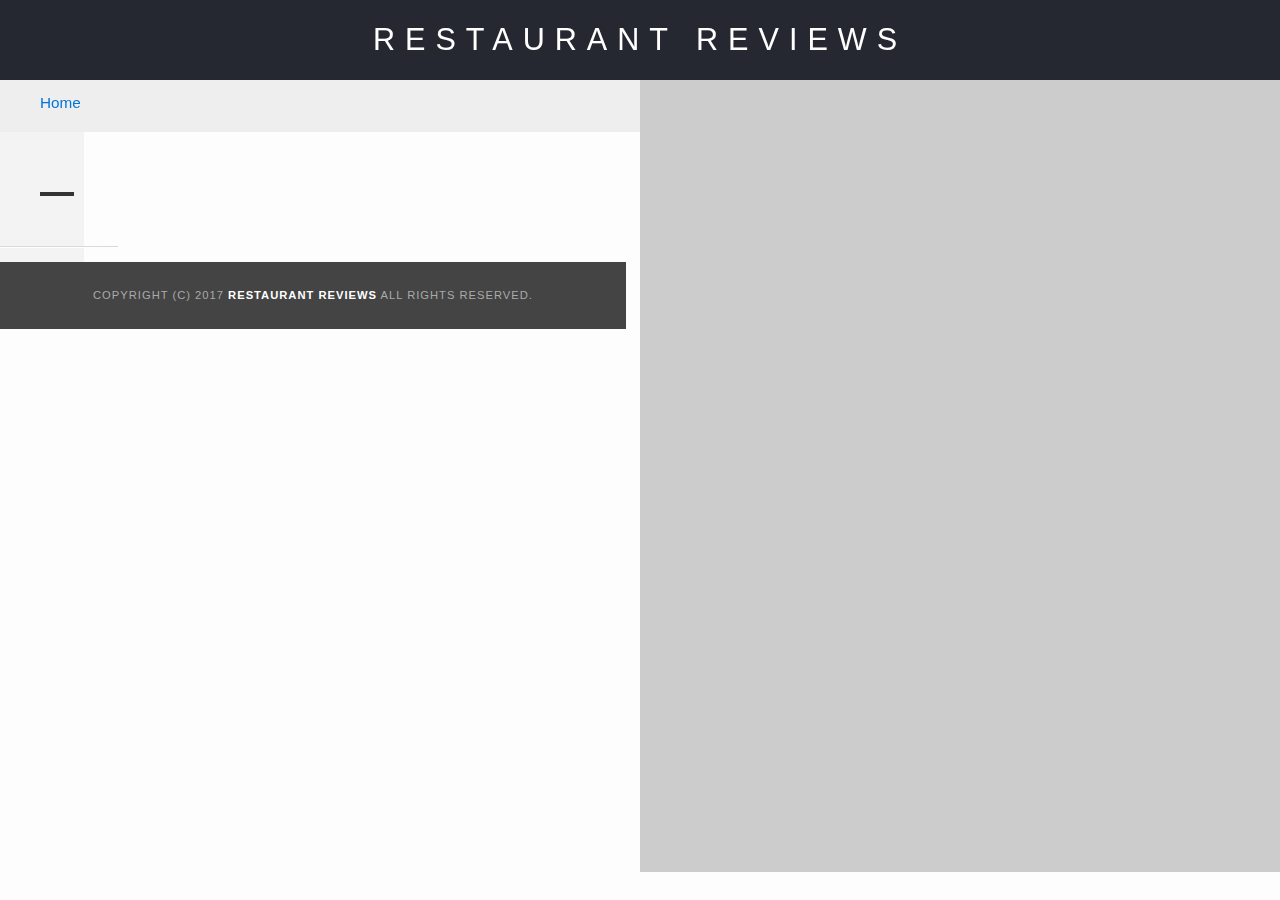
<file: restaurant.html>
<!DOCTYPE html>
<html lang="en">

<head>
  <!-- Normalize.css for better cross-browser consistency -->
  <link rel="stylesheet" src="//normalize-css.googlecode.com/svn/trunk/normalize.css" />
  <!-- Main CSS file -->
  <link rel="stylesheet" href="css/styles.css" type="text/css">
  <meta name="viewport" content="width=device-width, initial-scale=1">
  <title>Restaurant Info</title>
</head>

<body class="inside">
  <!-- Beginning header -->
  <header>
    <!-- Beginning nav -->
    <nav>
      <h1><a href="/">Restaurant Reviews</a></h1>
    </nav>
    <!-- Beginning breadcrumb -->
    <ul id="breadcrumb" role="navigation" aria-label="Breadcrumb">
      <li><a href="/">Home</a></li>
    </ul>
    <!-- End breadcrumb -->
    <!-- End nav -->
  </header>
  <!-- End header -->

  <!-- Beginning main -->
  <main id="maincontent">
    <!-- Beginning map -->
    <section id="map-container" aria-label="Map of restaurants" role="application">
      <div id="map"></div>
    </section>
    <!-- End map -->
    <!-- Beginning restaurant -->
    <section id="restaurant-container" tabindex="0" aria-label="Restaurant Information">
      <h2 id="restaurant-name" tabindex="0"></h2>
      <img id="restaurant-img" tabindex="0">
      <p id="restaurant-cuisine" tabindex="0"></p>
      <p id="restaurant-address" tabindex="0"></p>
      <table id="restaurant-hours" tabindex="0"></table>
    </section>
    <!-- end restaurant -->
    <!-- Beginning reviews -->
    <section id="reviews-container">
      <ul id="reviews-list" tabindex="0"></ul>
    </section>
    <!-- End reviews -->
  </main>
  <!-- End main -->

  <!-- Beginning footer -->
  <footer id="footer">
    Copyright (c) 2017 <a href="/"><strong>Restaurant Reviews</strong></a> All Rights Reserved.
  </footer>
  <!-- End footer -->

  <!-- Beginning scripts -->
  <!-- Database helpers -->
  <script type="text/javascript" src="js/dbhelper.js"></script>
  <!-- Service Worker -->
  <script type="application/javascript" charset="utf-8" src="js/sw_register.js"></script>
  <!-- Main javascript file -->
  <script type="text/javascript" src="js/restaurant_info.js"></script>
  <!-- Google Maps -->
  <script async defer src="https://maps.googleapis.com/maps/api/js?key=AIzaSyCxRBDL8zq6tuPOPIi1cMso52J2hqnU4pY&libraries=places&callback=initMap"></script>
  <!-- End scripts -->

</body>

</html>
</file>
<file: css/styles.css>
@charset "utf-8";
/* CSS Document */

body,td,th,p{
	font-family: Arial, Helvetica, sans-serif;
	font-size: 14px;
	color: #333;
	line-height: 1.5;
}
body {
	background-color: #fdfdfd;
	margin: 0;
	position:relative;
}
ul, li {
	font-family: Arial, Helvetica, sans-serif;
	font-size: 1.0em;
	color: #333;
}
a {
	color: #fff;
	text-decoration: none;
}
a:hover, a:focus {
	color: #3397db;
	text-decoration: none;
}
a img{
	border: none 0px #fff;
}
h1, h2, h3, h4, h5, h6 {
  font-family: Arial, Helvetica, sans-serif;
  margin: 0 0 20px;
}
article, aside, canvas, details, figcaption, figure, footer, header, hgroup, menu, nav, section {
	display: block;
}
#maincontent {
  background-color: #f3f3f3;
  min-height: 100%;
}
#footer {
  background-color: #444;
  color: #aaa;
  font-size: 0.8em;
  letter-spacing: 1px;
  padding: 25px;
  text-align: center;
  text-transform: uppercase;
}
/* ====================== Navigation ====================== */
nav {
  display: flex;
  width: 100%;
  height: 80px;
  background-color: #252831;
  text-align:center;
}
nav h1 {
  margin: auto;
}
nav h1 a {
  color: #fff;
  font-size: calc(0.45em + 2vmin);
  font-weight: 200;
  letter-spacing: 10px;
  text-transform: uppercase;
}
#breadcrumb {
    padding: 10px 40px 16px;
    list-style: none;
    background-color: #eee;
    font-size: 17px;
    margin: 0;
}

/* Display list items side by side */
#breadcrumb li {
    display: inline;
    font-size: 0.9em;
}

/* Add a slash symbol (/) before/behind each list item */
#breadcrumb li+li:before {
    padding: 8px;
    color: black;
    content: "/\00a0";
}

/* Add a color to all links inside the list */
#breadcrumb li a {
    color: #0275d8;
    text-decoration: none;
}

/* Add a color on mouse-over */
#breadcrumb li a:hover {
    color: #01447e;
    text-decoration: underline;
}
/* ====================== Map ====================== */
#map {
  height: 400px;
  width: 100%;
  background-color: #ccc;
}
/* ====================== Restaurant Filtering ====================== */
.filter-options {
  padding: 10px 0 3px;
  text-align: center;
  align-items: center;
  width: 100%;
  height: auto;
  background-color: #3397DB;
}
.filter-options h2 {
  color: white;
  font-size: 1rem;
  font-weight: normal;
  line-height: 1;
  margin: 0 20px;
}
.filter-options select {
  background-color: white;
  border: 1px solid #fff;
  font-family: Arial,sans-serif;
  font-size: 1.1em;
  height: 35px;
  letter-spacing: 0;
  margin: 10px;
  padding: 0 10px;
  width: 200px;
}

/* ====================== Restaurant Listing ====================== */
#restaurants-list {
  display: flex;
  flex-wrap: wrap;
  align-items: center;
  justify-content: center;
  background-color: #f3f3f3;
  list-style: outside none none;
  margin: 0;
  padding: 30px 15px 60px;
  text-align: center;
}
#restaurants-list li {
  display: flex;
  flex-direction: column;
  background-color: #fff;
  border: 2px solid #ccc;
  font-family: Arial,sans-serif;
  margin: 15px;
  min-height: 380px;
  padding: 0 0 15px;
  text-align: left;
  max-width: 85%;
}
#restaurants-list .restaurant-img {
  background-color: #ccc;
  display: block;
  margin: 0;
  max-width: 100%;
  min-height: auto;
  min-width: 100%;
}
#restaurants-list li h1 {
  color: #f18200;
  font-family: Arial,sans-serif;
  font-size: 1.3em;
  font-weight: 200;
  letter-spacing: 0;
  line-height: 1.3;
  margin: 20px 0 10px;
  text-transform: uppercase;
  padding: 0 20px;
  height: 25px;
}
#restaurants-list p {
  font-size: 1.1em;
  margin: 0;
  padding: 0 20px;
  width: 55%;
}
#restaurants-list li a {
  background-color: orange;
  border-bottom: 3px solid #eee;
  color: #fff;
  display: inline-block;
  font-size: 1.0em;
  margin: 15px 0 0;
  padding: 10px 42px 10px;
  text-align: center;
  text-decoration: none;
  text-transform: uppercase;
}

/* ====================== Restaurant Details ====================== */
.inside {
  display: flex;
  flex-direction: row;
  flex-flow: wrap;
  width: 100%;
}
.inside header {
  width: 100%;
}
.inside #map-container {
  position: relative;
  width: 100%;
  height: 270px;
}
.inside #map {
  background-color: #ccc;
  height: 100%;
  width: 100%;
}
#resraurant-container {
  position: relative;
  width: 100%;
}
#restaurant-name {
  color: #f18200;
  font-family: Arial,sans-serif;
  font-size: 2.0em;
  font-weight: 200;
  letter-spacing: 0;
  margin: 15px 0 30px;
  text-transform: uppercase;
  line-height: 1.1;
}
#restaurant-img {
	width: 100%;
}
#restaurant-address {
  font-size: 1.2em;
  margin: 10px 0px;
}
#restaurant-cuisine {
  background-color:  #333;
  color: #fff;
  font-size: 1.2em;
  font-weight: 300;
  letter-spacing: 10px;
  margin: 0 0 20px;
  padding: 2px 0;
  text-align: center;
  text-transform: uppercase;
}
#restaurant-container, #reviews-container {
  border-bottom: 1px solid #d9d9d9;
  border-top: 1px solid #fff;
  padding: 40px 30px;
}
#reviews-container {
  padding: 30px 40px 80px;
}
#reviews-container h2 {
  color: #f58500;
  font-size: 2.4em;
  font-weight: 300;
  letter-spacing: -1px;
  padding-bottom: 1px;
}
#reviews-list {
  margin: 0;
  padding: 0;
}
#reviews-list li {
  background-color: #fff;
    border: 2px solid #f3f3f3;
  display: block;
  list-style-type: none;
  margin: 0 0 30px;
  overflow: hidden;
  padding: 20px 20px;
  position: relative;
}
#reviews-list li p {
  margin: 0 0 10px;
}
#reviews-list li p:nth-child(1) {
  width: 50%;
  font-size: 1.2em;
  display: inline-block;
  line-height: 1;
}
#reviews-list li p:nth-child(2) {
  width: 50%;
  display: inline-block;
  font-size: 0.9em;
  text-align: right;
  line-height: 1;
}
#reviews-list li p:nth-child(3) {
  color: #f58500;
  text-align: right;
}
#restaurant-hours td {
  color: #666;
}
.inside #footer {
  width: 100%;
}

/* ====================== Media Queries ====================== */

@media (min-width: 458px) {
  .filter-options {
    text-align: left;
  }
}

@media (min-width: 640px) and (max-width: 929px){
  #restaurants-list li {
    max-width: 42%;
  }
  #restaurants-list li h1 {
    height: 35px;
  }
}

@media (min-width: 930px) {
  #restaurants-list li {
    max-width: 30%;
  }
  #restaurants-list p {
    width: 66%;
  }
  #restaurants-list li h1 {
    height: 41px;
  }

  .inside header {
    position: fixed;
    top: 0;
    width: 100%;
    z-index: 1000;
  }
  .inside #map-container {
    background: blue none repeat scroll 0 0;
    height: 88%;
    position: fixed;
    right: 0;
    top: 80px;
    width: 50%;
  }
  #breadcrumb {
    width: calc(50% - 80px);
  }
  #restaurant-img {
    width: 90%;
  }
  #restaurant-container {
    width: 45%;
    padding: 140px 40px 30px;
  }
  #reviews-container {
    width: 45%;
    padding: 40px 30px;
  }
  #restaurant-cuisine {
    width: 90%;
  }
  #reviews-list li {
    width: 85%;
  }
  .inside #footer {
    bottom: 0;
    position: absolute;
    width: 45%;
  }
}
</file>
